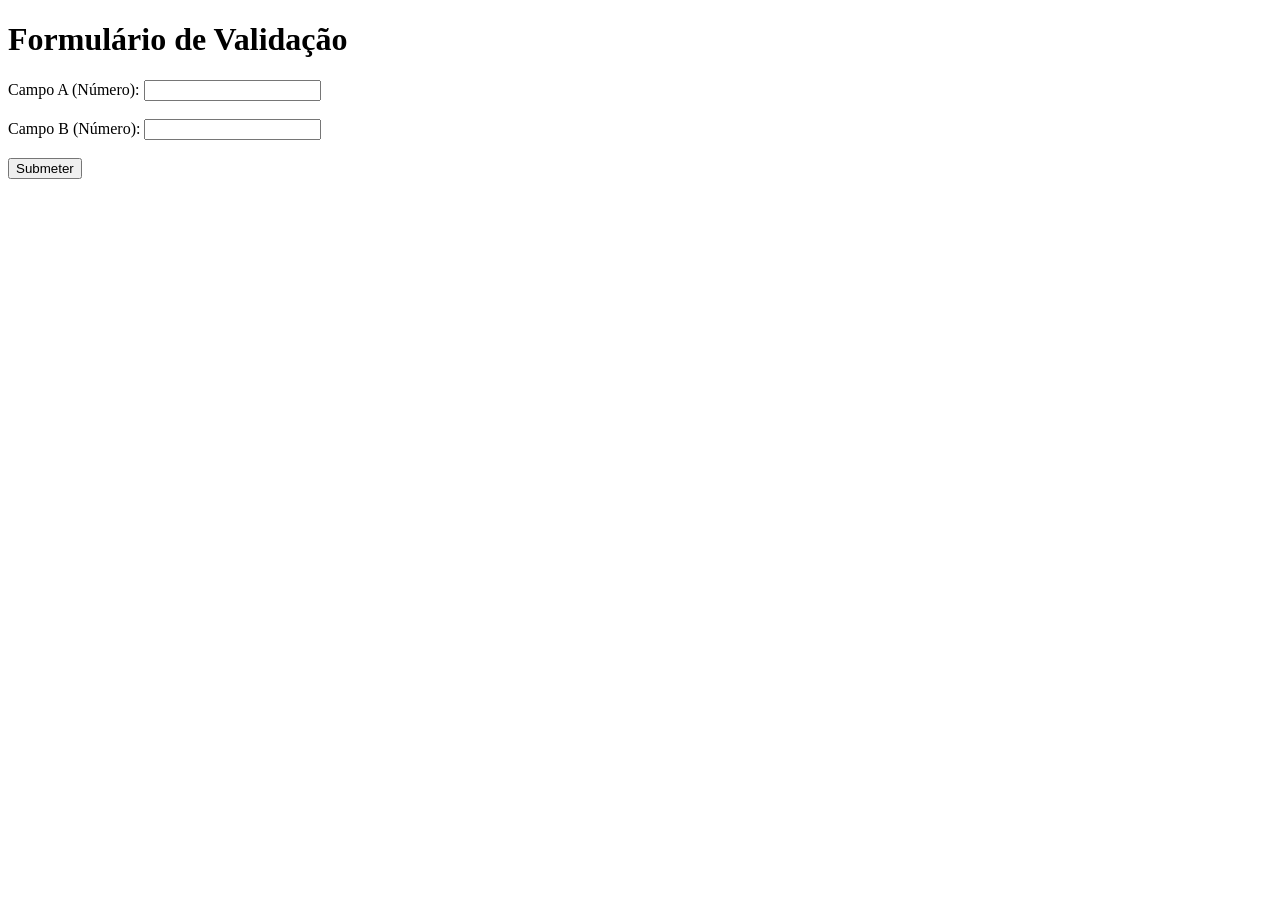
<file: index.html>
<!DOCTYPE html>
<html lang="pt-br">

<head>
    <meta charset="UTF-8">
    <meta name="viewport" content="width=device-width, initial-scale=1.0">
    <title>Validação de Formulário</title>
    <script>
        function validarFormulario() {
            // Obter os valores dos campos A e B
            var campoA = parseFloat(document.getElementById("campoA").value);
            var campoB = parseFloat(document.getElementById("campoB").value);

            // Verificar se o campo B é maior que o campo A
            if (campoB > campoA) {
                // Exibir mensagem positiva
                alert("Formulário válido! O número B é maior que o número A.");
                return true;  // Formulário é válido
            } else {
                // Exibir mensagem negativa
                alert("Formulário inválido! O número B deve ser maior que o número A.");
                return false;  // Formulário não é válido
            }
        }
    </script>
</head>

<body>
    <h1>Formulário de Validação</h1>

    <form onsubmit="return validarFormulario()">
        <label for="campoA">Campo A (Número):</label>
        <input type="number" id="campoA" required><br><br>

        <label for="campoB">Campo B (Número):</label>
        <input type="number" id="campoB" required><br><br>

        <button type="submit">Submeter</button>
    </form>
</body>

</html>
</file>
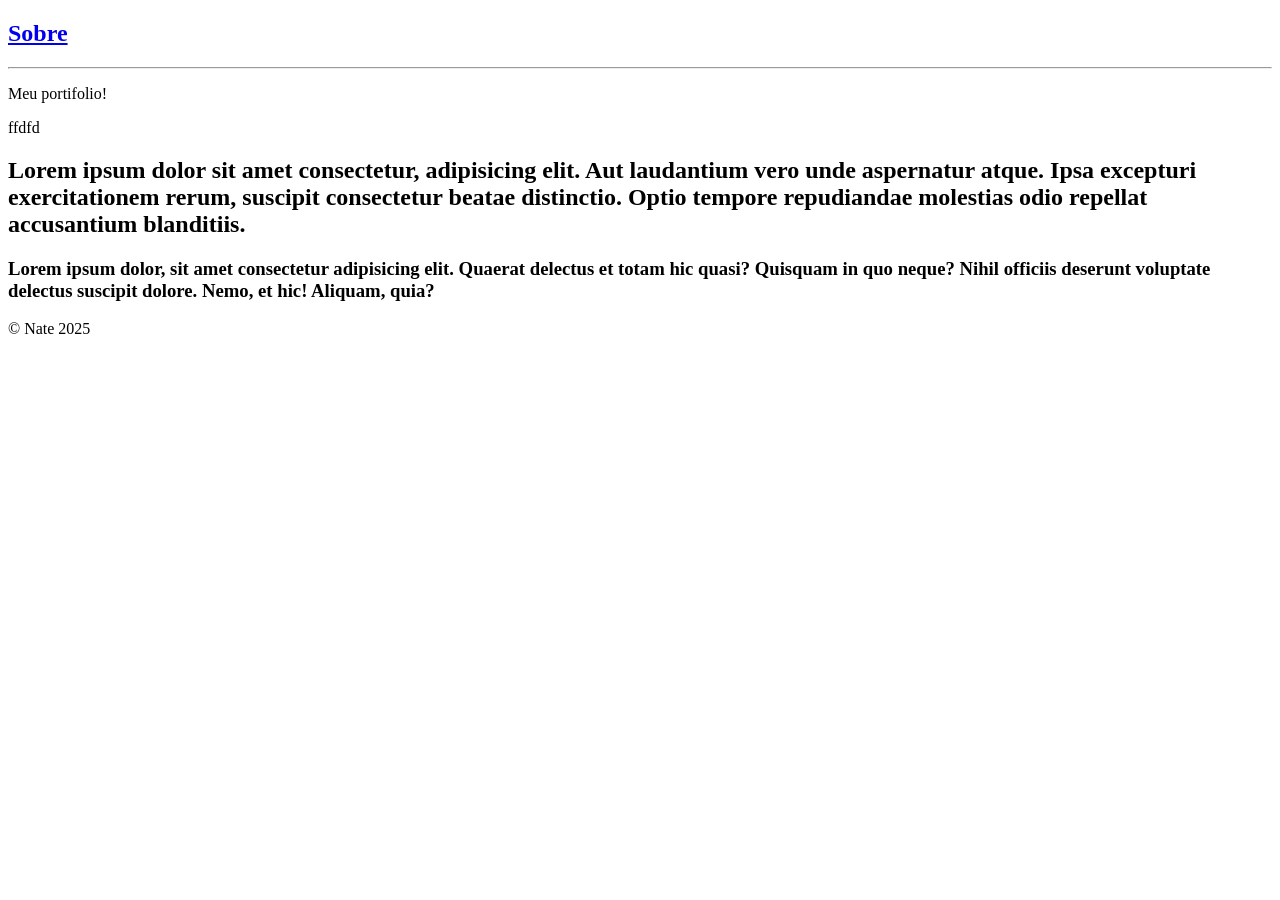
<file: sobre.html>
<!DOCTYPE html>
<html lang="pt-br">

<head>
    <meta charset="UTF-8">
    <meta name="viewport" content="width=device-width, initial-scale=1.0">
    <title>Nate</title>
</head>

<body>
    <nav> <b>
            <h1> <a href="index.html">Sobre </a></h1>
        </b>
        <hr>
        <p>Meu portifolio!</p>
    </nav>
    <main>
        ffdfd
    </main>
    <section>
        <H2>Lorem ipsum dolor sit amet consectetur, adipisicing elit. Aut laudantium vero unde aspernatur atque. Ipsa
            excepturi exercitationem rerum, suscipit consectetur beatae distinctio. Optio tempore repudiandae molestias
            odio repellat accusantium blanditiis.</H2>
    </section>
    <article>
        <h3>Lorem ipsum dolor, sit amet consectetur adipisicing elit. Quaerat delectus et totam hic quasi? Quisquam in
            quo neque? Nihil officiis deserunt voluptate delectus suscipit dolore. Nemo, et hic! Aliquam, quia?</h3>
    </article>
    <footer>
        &copy; Nate 2025
    </footer>
</body>
</html>
</file>
